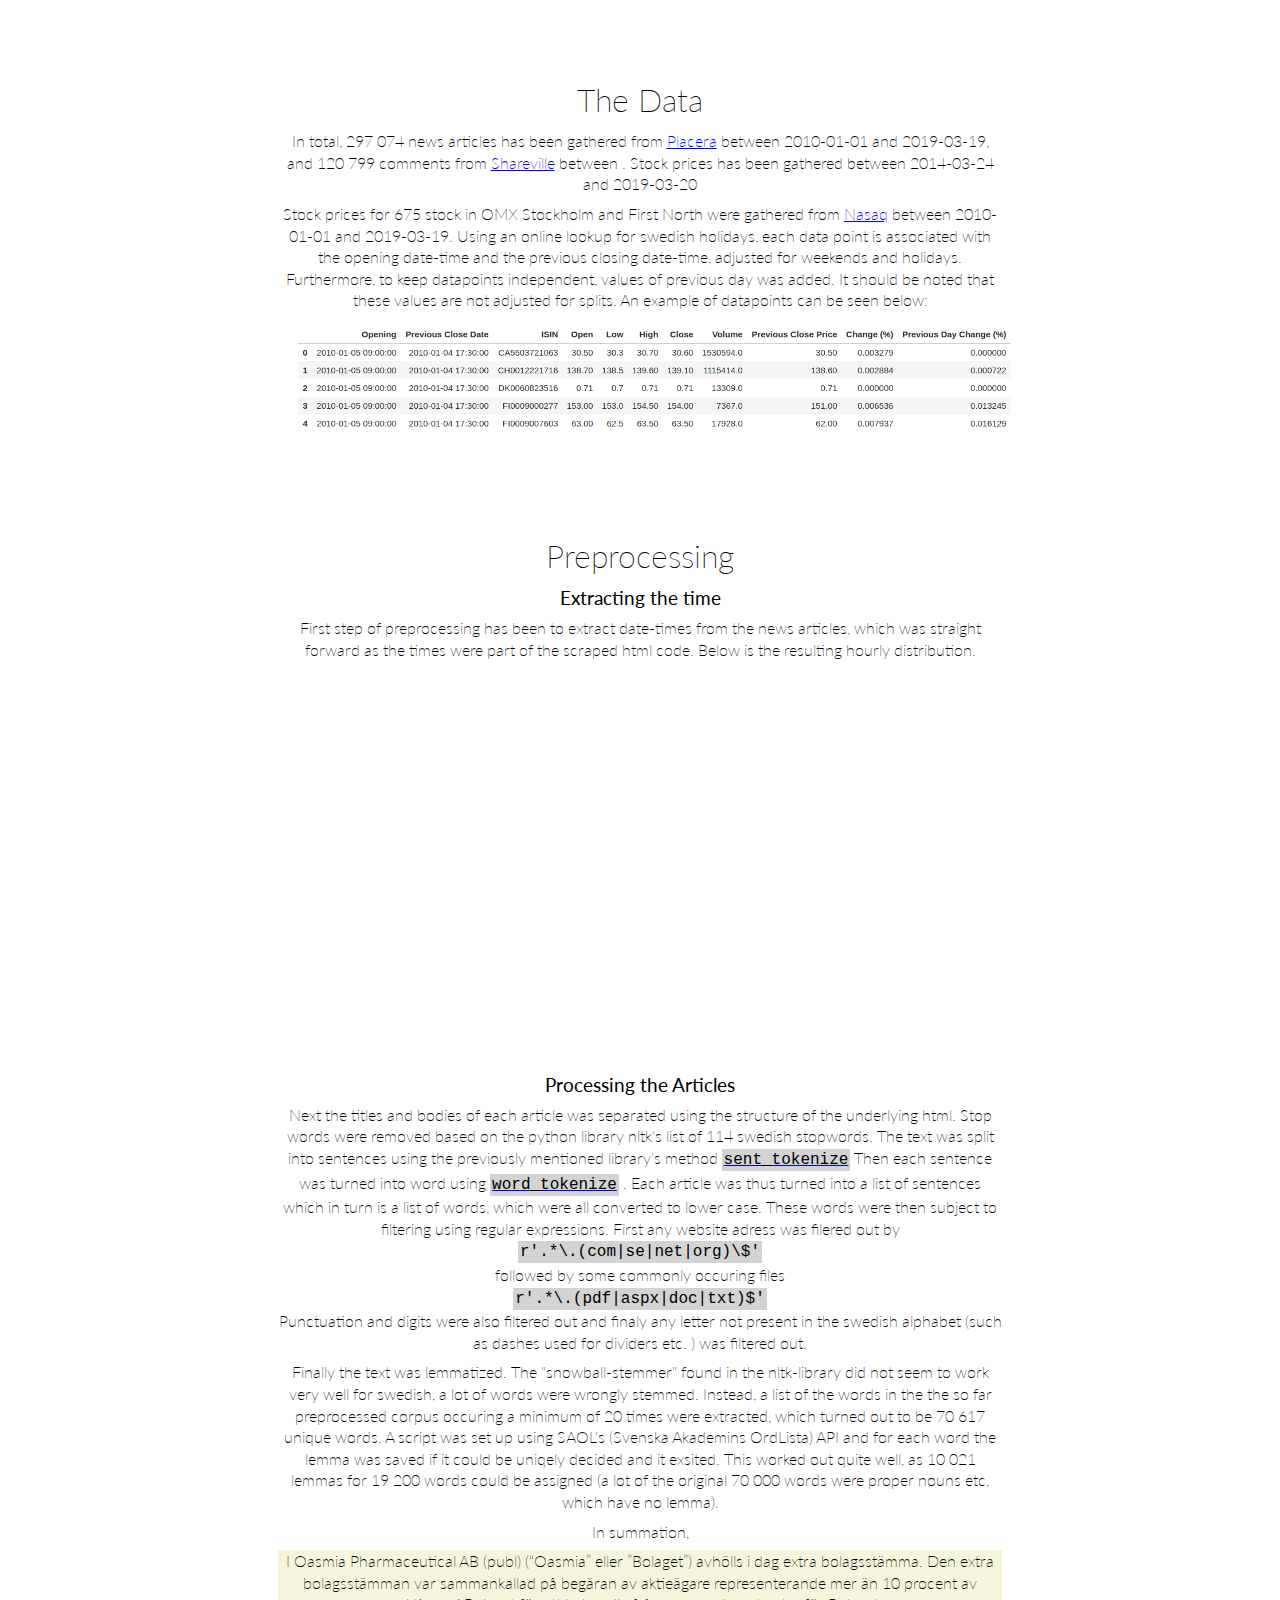
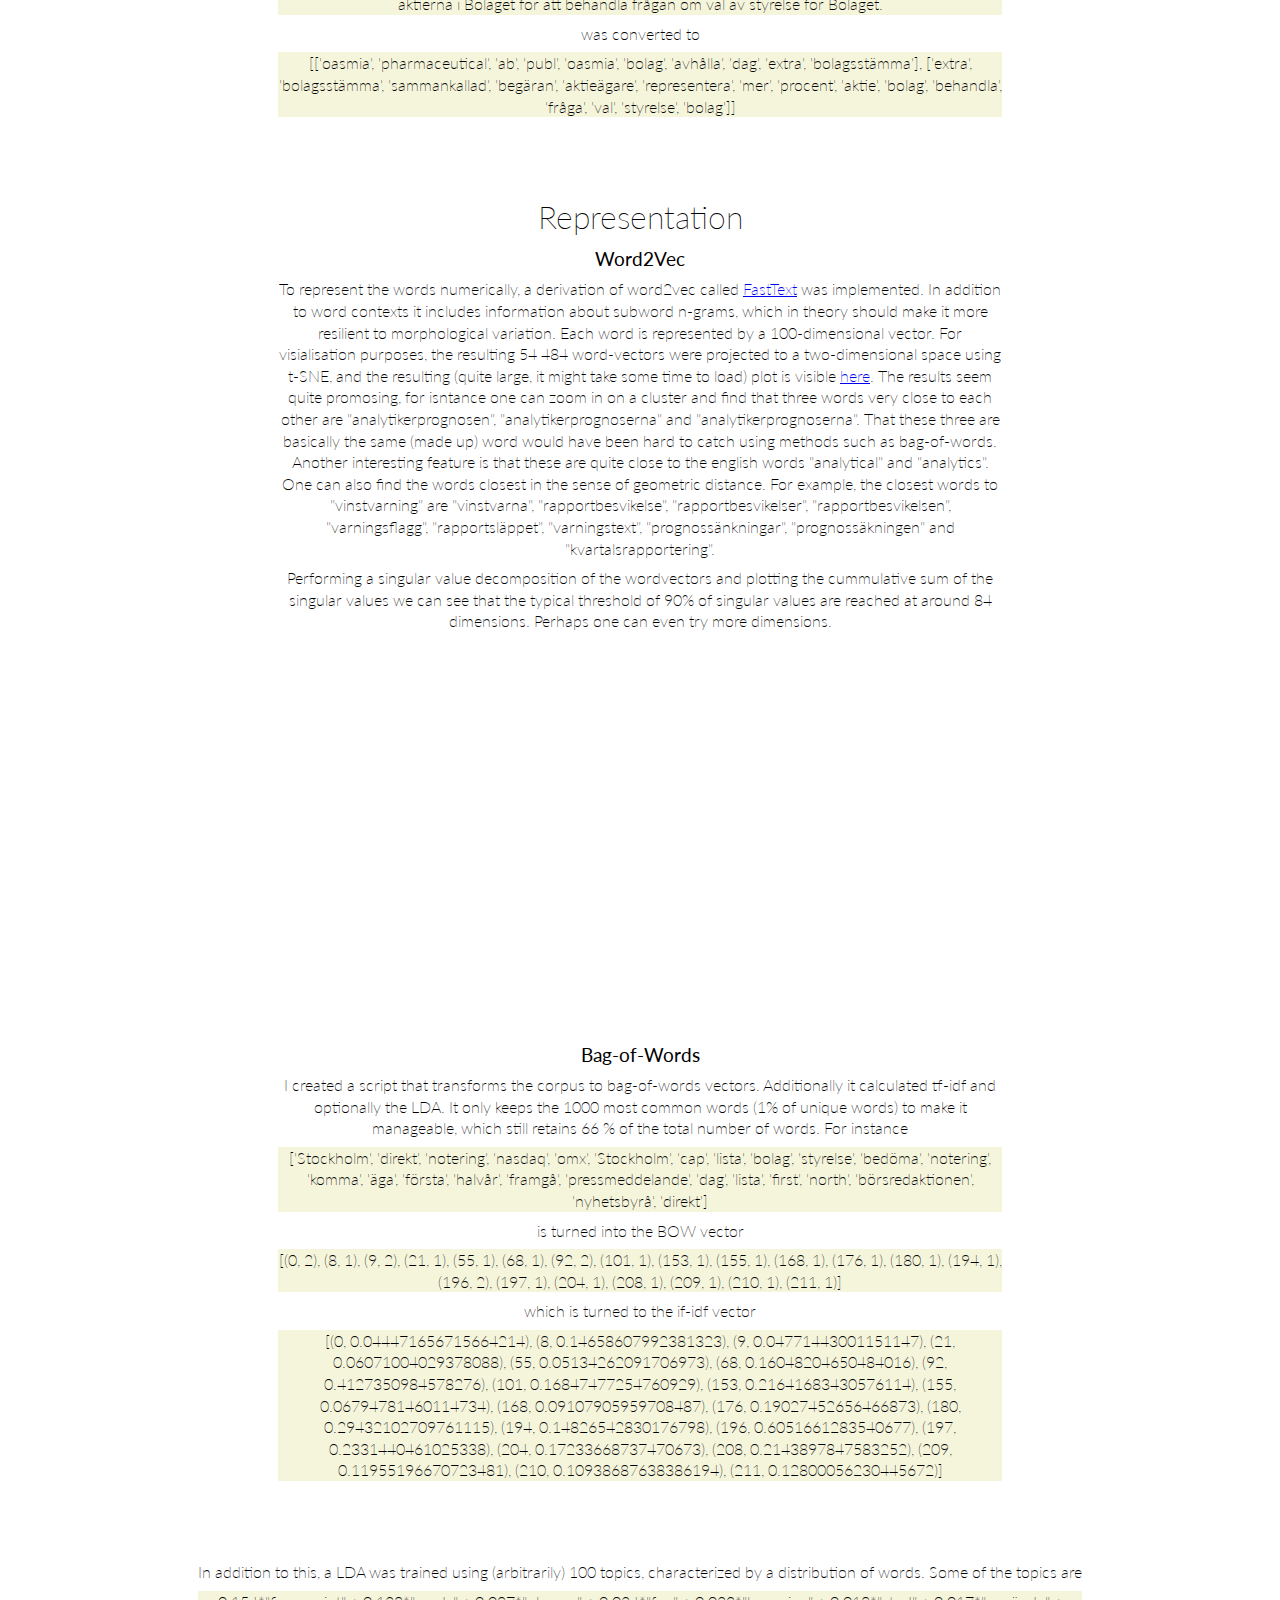
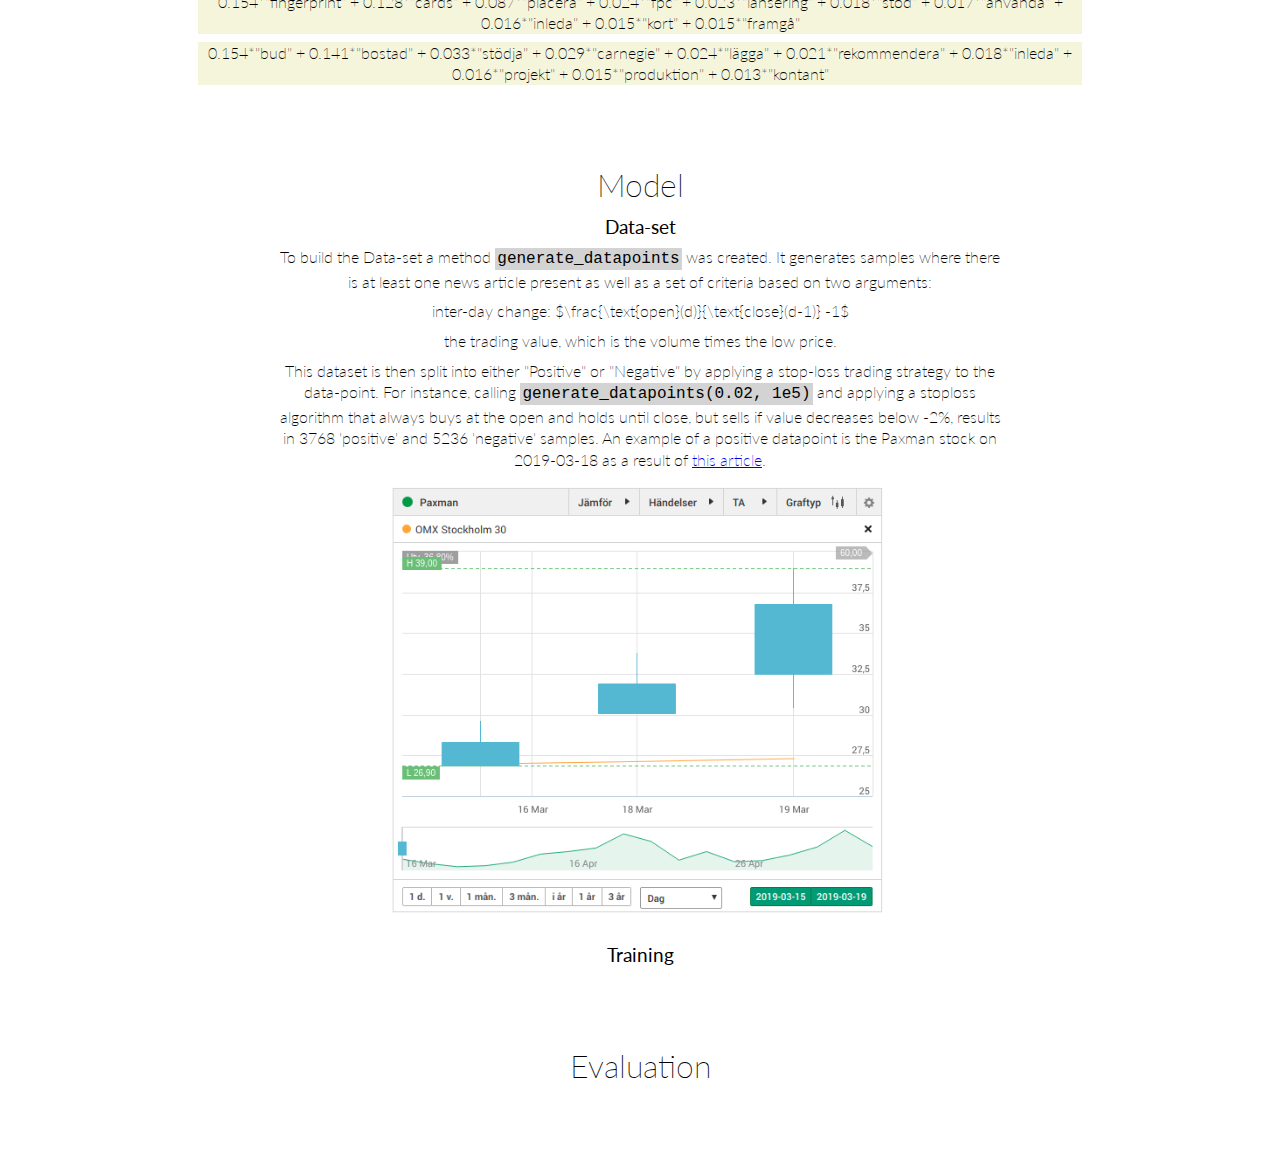
<file: index.html>
<!DOCTYPE html>
<html lang="en">
  <head>
    <meta charset="UTF-8" />
    <meta name="viewport" content="width=device-width, initial-scale=1.0" />
    <meta http-equiv="X-UA-Compatible" content="ie=edge" />
    <link rel="stylesheet" href="presentation.css" />
    <link
      href="https://fonts.googleapis.com/css?family=Lato"
      rel="stylesheet"
    />
    <script type="text/x-mathjax-config">
      MathJax.Hub.Config({tex2jax: {inlineMath: [['$','$'], ['\\(','\\)']]}});
    </script>
    <script type="text/javascript"
      src="https://cdn.mathjax.org/mathjax/latest/MathJax.js?config=TeX-AMS-MML_HTMLorMML">
    </script>
    <title>Presentation</title>
  </head>
  <body>
    <div class="container">
      <section>
        <h1>The Data</h1>
        <p>
          In total, 297 074 news articles has been gathered from
          <a href="https://www.avanza.se/placera/forstasidan.html">Placera</a>
          between 2010-01-01 and 2019-03-19, and 120 799 comments from
          <a href="https://shareville.se/activity/comments">Shareville</a>
          between . Stock prices has been gathered between 2014-03-24 and
          2019-03-20
        </p>
        <p>
          Stock prices for 675 stock in OMX Stockholm and First North were
          gathered from
          <a href="http://www.nasdaqomxnordic.com/shares/historicalprices"
            >Nasaq</a
          >
          between 2010-01-01 and 2019-03-19. Using an online lookup for swedish
          holidays, each data point is associated with the opening date-time and
          the previous closing date-time, adjusted for weekends and holidays.
          Furthermore, to keep datapoints independent, values of previous day
          was added. It should be noted that these values are not adjusted for splits. An example of datapoints can be seen below:
          <img src="table.png" />
        </p>
      </section>

      <section>
        <h1>Preprocessing</h1>
        <h2>Extracting the time</h2>
        <p>
          First step of preprocessing has been to extract date-times from the
          news articles, which was straight forward as the times were part of
          the scraped html code. Below is the resulting hourly distribution.

          <iframe
            width="900"
            height="400"
            frameborder="0"
            scrolling="no"
            src="//plot.ly/~antonstenaxel/53.embed"
          ></iframe>
        </p>

        <h2>Processing the Articles</h2>
        <p>
          Next the titles and bodies of each article was separated using the structure of the underlying html. Stop words
          were removed based on the python library nltk's list of 114 swedish
          stopwords. The text was split into sentences using the previously
          mentioned library's method 
          <a href="https://www.nltk.org/api/nltk.tokenize.html"
            ><span class="code">sent_tokenize</span></a
          > Then each sentence was turned into word using <a href="https://www.nltk.org/api/nltk.tokenize.html"
            ><span class="code">word_tokenize</span></a>
          . Each article was thus turned into a list of sentences which in turn
          is a list of words, which were all converted to lower case. These
          words were then subject to filtering using regular expressions. First
          any website adress was filered out by</br>
          <span class="code">r'.*\.(com|se|net|org)\$'</span></br>
          followed by some commonly occuring files</br>
          <span class="code">r'.*\.(pdf|aspx|doc|txt)$'</span></br>
          Punctuation and digits were also filtered out and finaly any letter not present in the swedish alphabet (such as dashes used for dividers etc. ) was filtered out. 
        </p>
        <p>
          Finally the text was lemmatized. The "snowball-stemmer" found in the nltk-library did not seem to work very well for swedish, a lot of words were wrongly stemmed. Instead, a list of the words in the the so far preprocessed corpus occuring a minimum of 20 times were extracted, which turned out to be 70 617 unique words. A script was set up using SAOL's (Svenska Akademins OrdLista) API and for each word the lemma was saved if it could be uniqely decided and it exsited. This worked out quite well, as 10 021 lemmas for 19 200 words could be assigned (a lot of the original 70 000 words were proper nouns etc, which have no lemma).
        </p>

        <p>In summation,</p> 
          <p class="example">
          I Oasmia Pharmaceutical AB (publ) (“Oasmia” eller ”Bolaget”) avhölls i dag extra bolagsstämma. Den extra bolagsstämman var sammankallad på begäran av aktieägare representerande mer än 10 procent av aktierna i Bolaget för att behandla frågan om val av styrelse för Bolaget.</p>

          <p>was converted to </p>
       <p class="example">
        [['oasmia', 'pharmaceutical', 'ab', 'publ', 'oasmia', 'bolag', 'avhålla', 'dag', 'extra', 'bolagsstämma'], ['extra', 'bolagsstämma', 'sammankallad', 'begäran', 'aktieägare', 'representera', 'mer', 'procent', 'aktie', 'bolag', 'behandla', 'fråga', 'val', 'styrelse', 'bolag']]
      </p>
        

      </section>
      <section>
        <h1>Representation</h1>
        <h2>Word2Vec</h2>
        <p>To represent the words numerically, a derivation of word2vec called <a href="https://arxiv.org/pdf/1607.04606.pdf">FastText</a> was implemented. In addition to word contexts it includes information about subword n-grams, which in theory should make it more resilient to morphological variation. Each word is represented by a 100-dimensional vector. For visialisation purposes, the resulting 54 484 word-vectors were projected to a two-dimensional space using t-SNE, and the resulting (quite large, it might take some time to load) plot is visible <a href="./word2vec.html" target="_blank">here</a>. The results seem quite promosing, for isntance one can zoom in on a cluster and find that three words very close to each other are "analytikerprognosen", "analytikerprognoserna" and "analytikerprognoserna". That these three are basically the same (made up) word would have been hard to catch using methods such as bag-of-words. Another interesting feature is that these are quite close to the english words "analytical" and "analytics". One can also find the words closest in the sense of geometric distance. For example, the closest words to "vinstvarning" are "vinstvarna", "rapportbesvikelse", "rapportbesvikelser", "rapportbesvikelsen", "varningsflagg", "rapportsläppet", "varningstext", "prognossänkningar", "prognossäkningen" and "kvartalsrapportering". </p>

        <p>Performing a singular value decomposition of the wordvectors and plotting the cummulative sum of the singular values we can see that the typical threshold of 90% of singular values are reached at around 84 dimensions. Perhaps one can even try more dimensions. </p>
        <iframe width="800" height="400" frameborder="0" scrolling="no" src="//plot.ly/~antonstenaxel/61.embed"></iframe>

        <h2>Bag-of-Words</h2>
        <p>
        I created a script that transforms the corpus to bag-of-words vectors. Additionally it calculated tf-idf and optionally the LDA. It only keeps the 1000 most common words (1% of unique words) to make it manageable, which still retains 66 % of the total number of words.

        For instance </p>
        <p class="example">['Stockholm',
          'direkt',
          'notering',
          'nasdaq',
          'omx',
          'Stockholm',
          'cap',
          'lista',
          'bolag',
          'styrelse',
          'bedöma',
          'notering',
          'komma',
          'äga',
          'första',
          'halvår',
          'framgå',
          'pressmeddelande',
          'dag',
          'lista',
          'first',
          'north',
          'börsredaktionen',
          'nyhetsbyrå',
          'direkt']</p>
          <p> is turned into the BOW vector</p>
          <p class="example">[(0, 2),
            (8, 1),
            (9, 2),
            (21, 1),
            (55, 1),
            (68, 1),
            (92, 2),
            (101, 1),
            (153, 1),
            (155, 1),
            (168, 1),
            (176, 1),
            (180, 1),
            (194, 1),
            (196, 2),
            (197, 1),
            (204, 1),
            (208, 1),
            (209, 1),
            (210, 1),
            (211, 1)]</p>
            <p>which is turned to the if-idf vector </p>
            <p class="example">[(0, 0.044471656715664214),
              (8, 0.14658607992381323),
              (9, 0.04771443001151147),
              (21, 0.06071004029378088),
              (55, 0.05134262091706973),
              (68, 0.16048204650484016),
              (92, 0.4127350984578276),
              (101, 0.16847477254760929),
              (153, 0.21641683430576114),
              (155, 0.06794781460114734),
              (168, 0.09107905959708487),
              (176, 0.19027452656466873),
              (180, 0.29432102709761115),
              (194, 0.14826542830176798),
              (196, 0.6051661283540677),
              (197, 0.2331440461025338),
              (204, 0.17233668737470673),
              (208, 0.2143897847583252),
              (209, 0.11955196670723481),
              (210, 0.10938687638386194),
              (211, 0.12800056230445672)]</p>
      </section>
      <p>In addition to this, a LDA was trained using (arbitrarily) 100 topics, characterized by a distribution of words. Some of the topics are </p>
      <p class="example">0.154*"fingerprint" + 0.128*"cards" + 0.087*"placera" + 0.024*"fpc" + 0.023*"lansering" + 0.018*"stod" + 0.017*"använda" + 0.016*"inleda" + 0.015*"kort" + 0.015*"framgå"</p>
      <p class="example">0.154*"bud" + 0.141*"bostad" + 0.033*"stödja" + 0.029*"carnegie" + 0.024*"lägga" + 0.021*"rekommendera" + 0.018*"inleda" + 0.016*"projekt" + 0.015*"produktion" + 0.013*"kontant"</p>
      <section>
        <h1>Model</h1>
        <h2>Data-set</h2>
        <p>
          To build the Data-set a method <span class="code">generate_datapoints</span> was created. It generates samples where there is at least one news article present as well as a set of criteria based on two arguments:</p>
          <ul>
            <li>inter-day change:   $\frac{\text{open}(d)}{\text{close}(d-1)} -1$</li>
            <li>the trading value, which is the volume times the low price.</li>
          </ul>  
          <p> 
        This dataset is then split into either "Positive" or "Negative" by applying a stop-loss trading strategy to the data-point.
  
        For instance, calling <span class="code">generate_datapoints(0.02, 1e5)</span> and applying a stoploss algorithm that always buys at the open and holds until close, but sells if value decreases below -2%,  results in 3768 'positive' and 5236 'negative' samples. An example of a positive datapoint is the Paxman stock on 2019-03-18 as a result of <a href="https://avanza.se/placera/pressmeddelanden/2019/03/17/paxman-ab-publ-paxman-meddelar-att-nccns-riktlinjer-nu-rekommenderar-skalpkylning-som-en-kategori-2a-behandling-for-patienter-med-brostcancer.html"> this article</a>.
      <img id="paxman" src="ex.png" alt=""></p>


      <h2>Training</h2>
      </section>
      <section><h1>Evaluation</h1>
      </section>
    </div>
  </body>
</html>
</file>
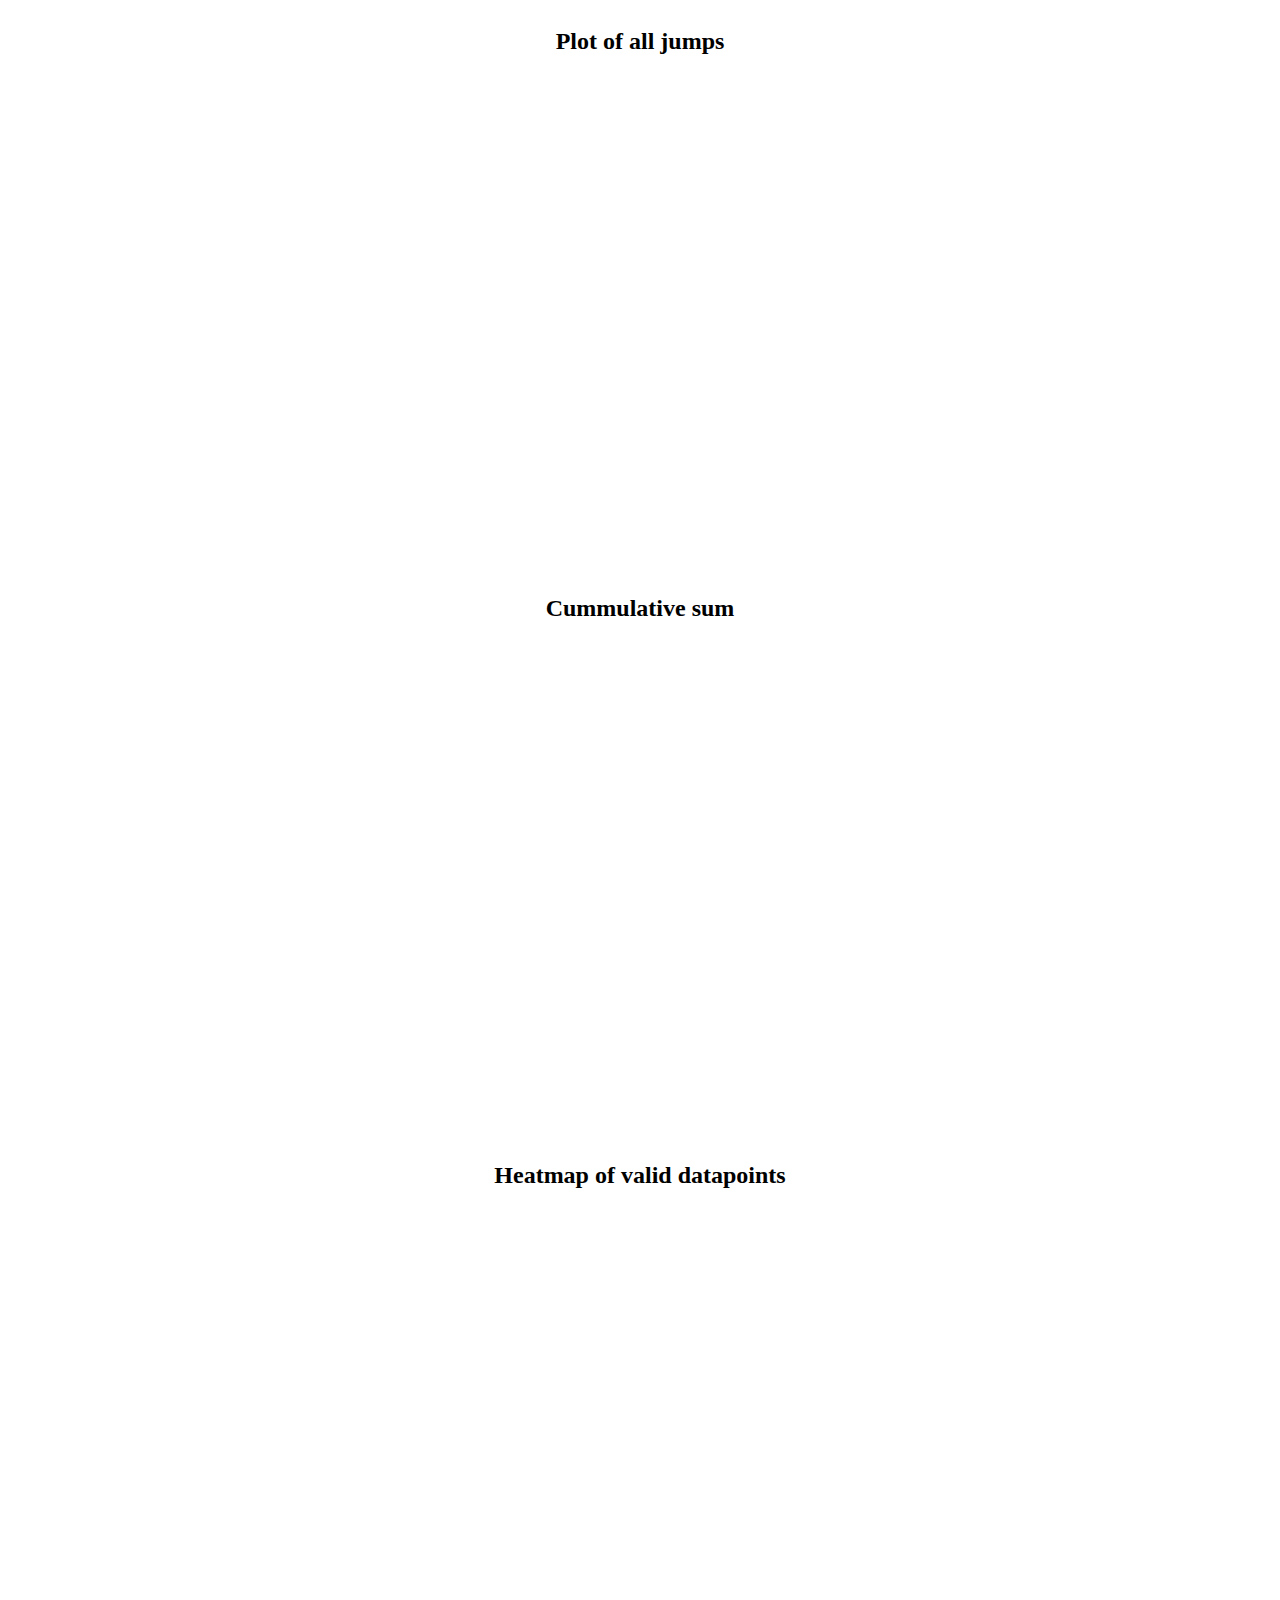
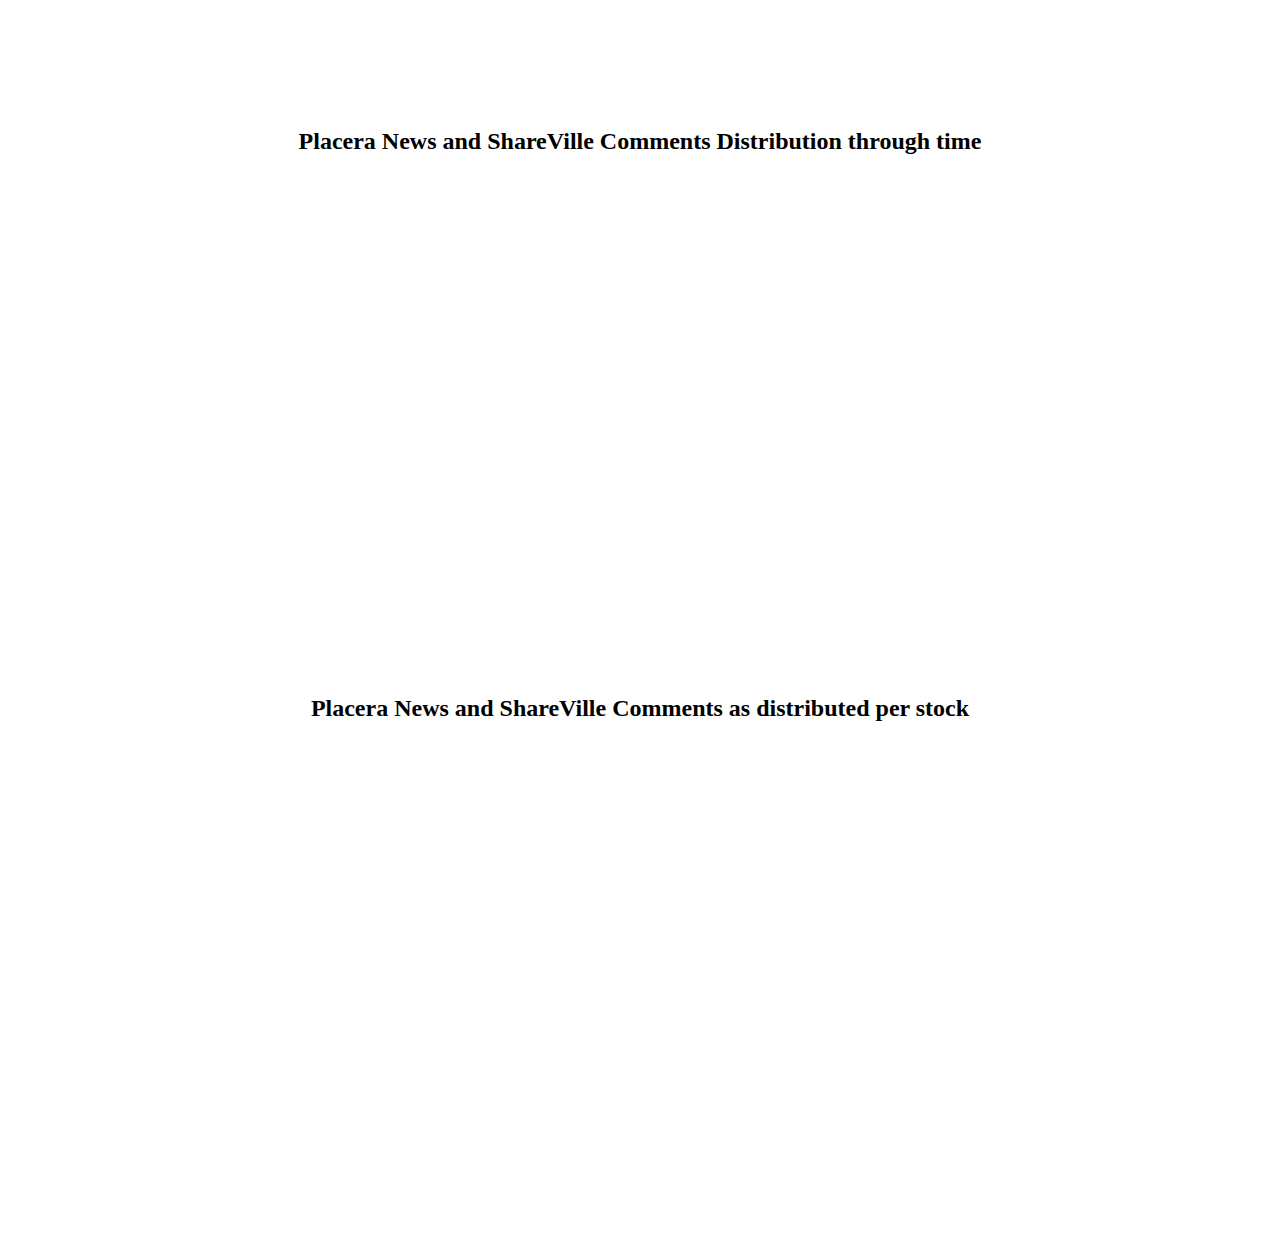
<file: Data_Exploration.html>
<!DOCTYPE html>
<html lang="en">
  <head>
    <meta charset="UTF-8" />
    <meta name="viewport" content="width=device-width, initial-scaleh2.0" />
    <meta http-equiv="X-UA-Compatible" content="ie=edge" />
    <link
      href="https://stackpath.bootstrapcdn.com/bootstrap/4.3h2/css/bootstrap.min.css"
      rel="stylesheet"
      integrity="sha384-ggOyR0iXCbMQv3Xipma34MD+dHh2fQ784/j6cY/iJTQUOhcWr7x9JvoRxT2MZh2T"
      crossorigin="anonymous"
    />
    <link rel="stylesheet" href="style.css" />

    <title>Document</title>
  </head>
  <body>
    <div class="container">
      <div class="section">
        <h2>Plot of all jumps</h2>
        <iframe
          width="600"
          height="500"
          frameborder="0"
          scrolling="no"
          src="//plot.ly/~antonstenaxel/2.embed"
        ></iframe>
      </div>
      <div class="section">
        <h2>Cummulative sum</h2>
        <iframe
          width="600"
          height="500"
          frameborder="0"
          scrolling="no"
          src="//plot.ly/~antonstenaxel/4.embed"
        ></iframe>
      </div>
      <div class="section">
        <h2>Heatmap of valid datapoints</h2>
        <iframe
          width="600"
          height="500"
          frameborder="0"
          scrolling="no"
          src="//plot.ly/~antonstenaxel/10.embed"
        ></iframe>
      </div>
      <div class="section">
        <h2>Placera News and ShareVille Comments Distribution through time</h2>
        <iframe
          width="600"
          height="500"
          frameborder="0"
          scrolling="no"
          src="//plot.ly/~antonstenaxel/6.embed"
        ></iframe>
      </div>
      <div class="section">
        <h2>Placera News and ShareVille Comments as distributed per stock</h2>
        <iframe
          width="600"
          height="500"
          frameborder="0"
          scrolling="no"
          src="//plot.ly/~antonstenaxel/8.embed"
        ></iframe>
      </div>
    </div>
  </body>
</html>
</file>
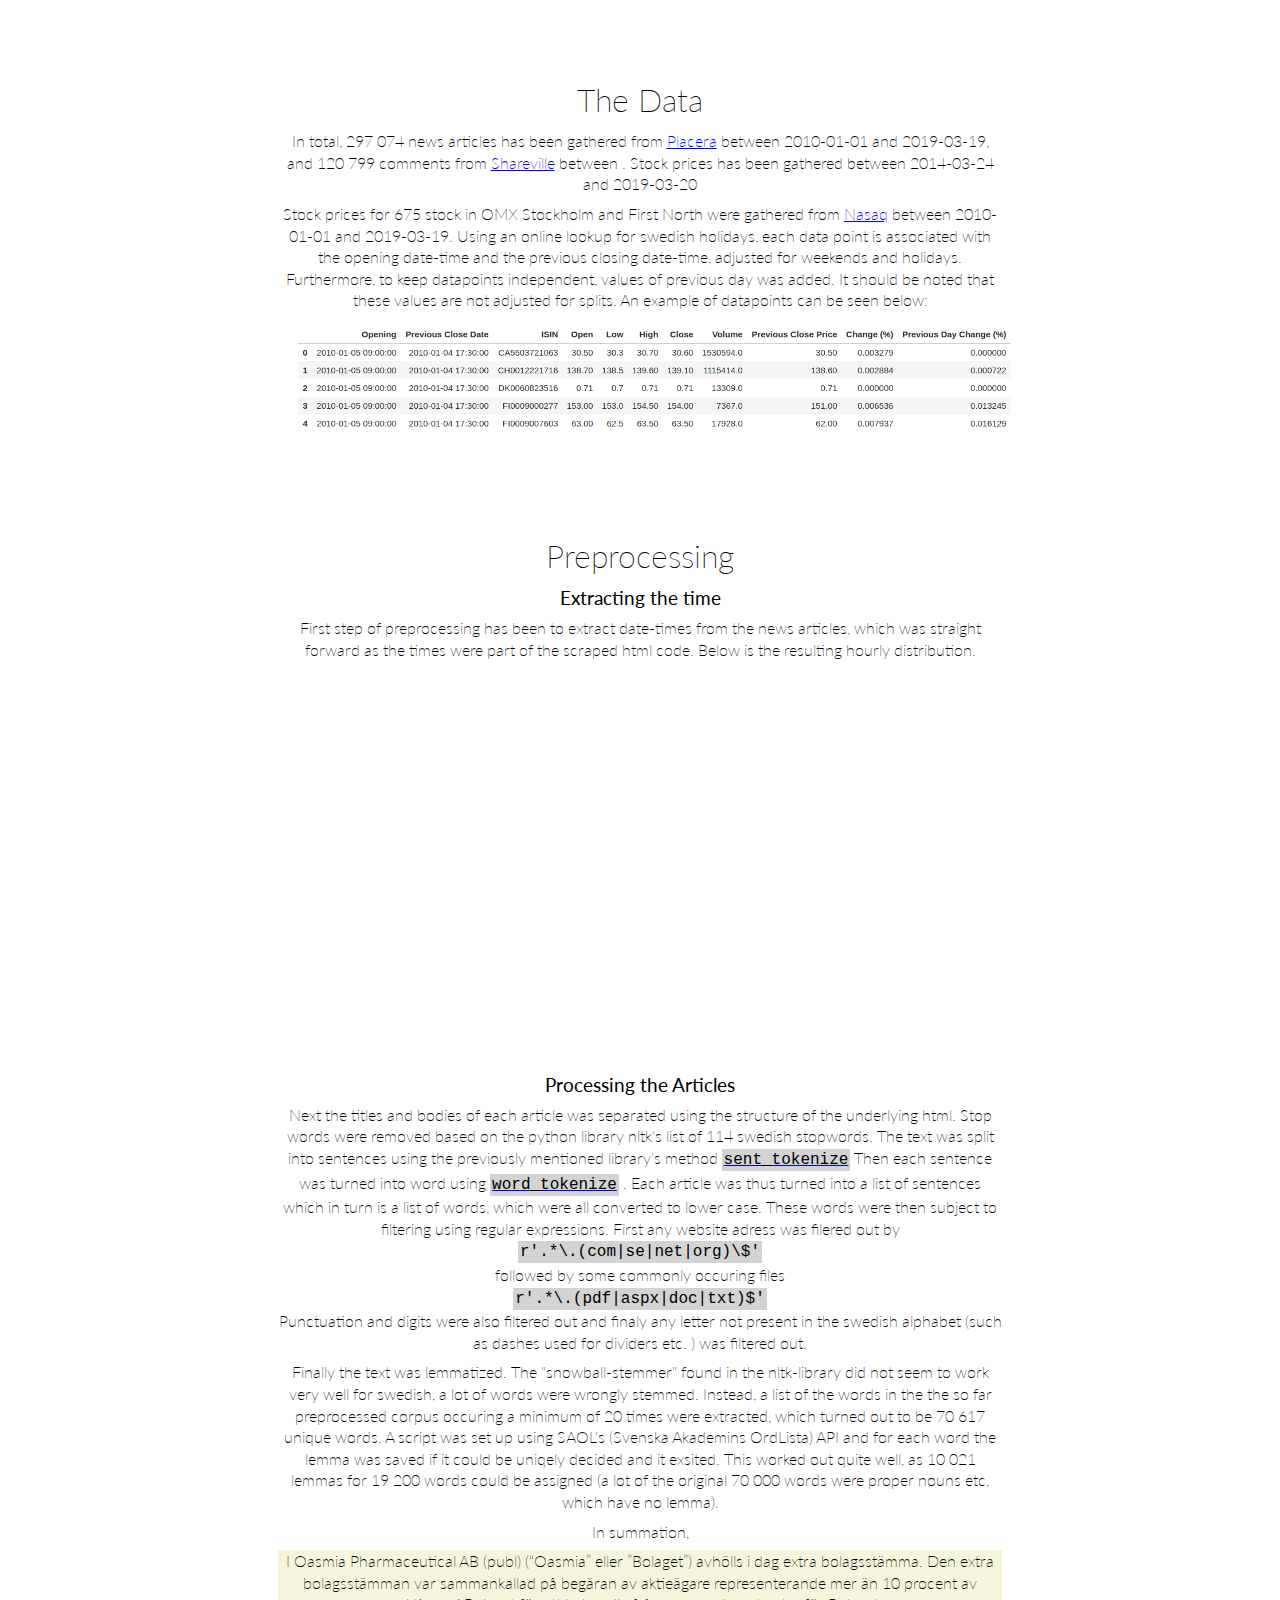
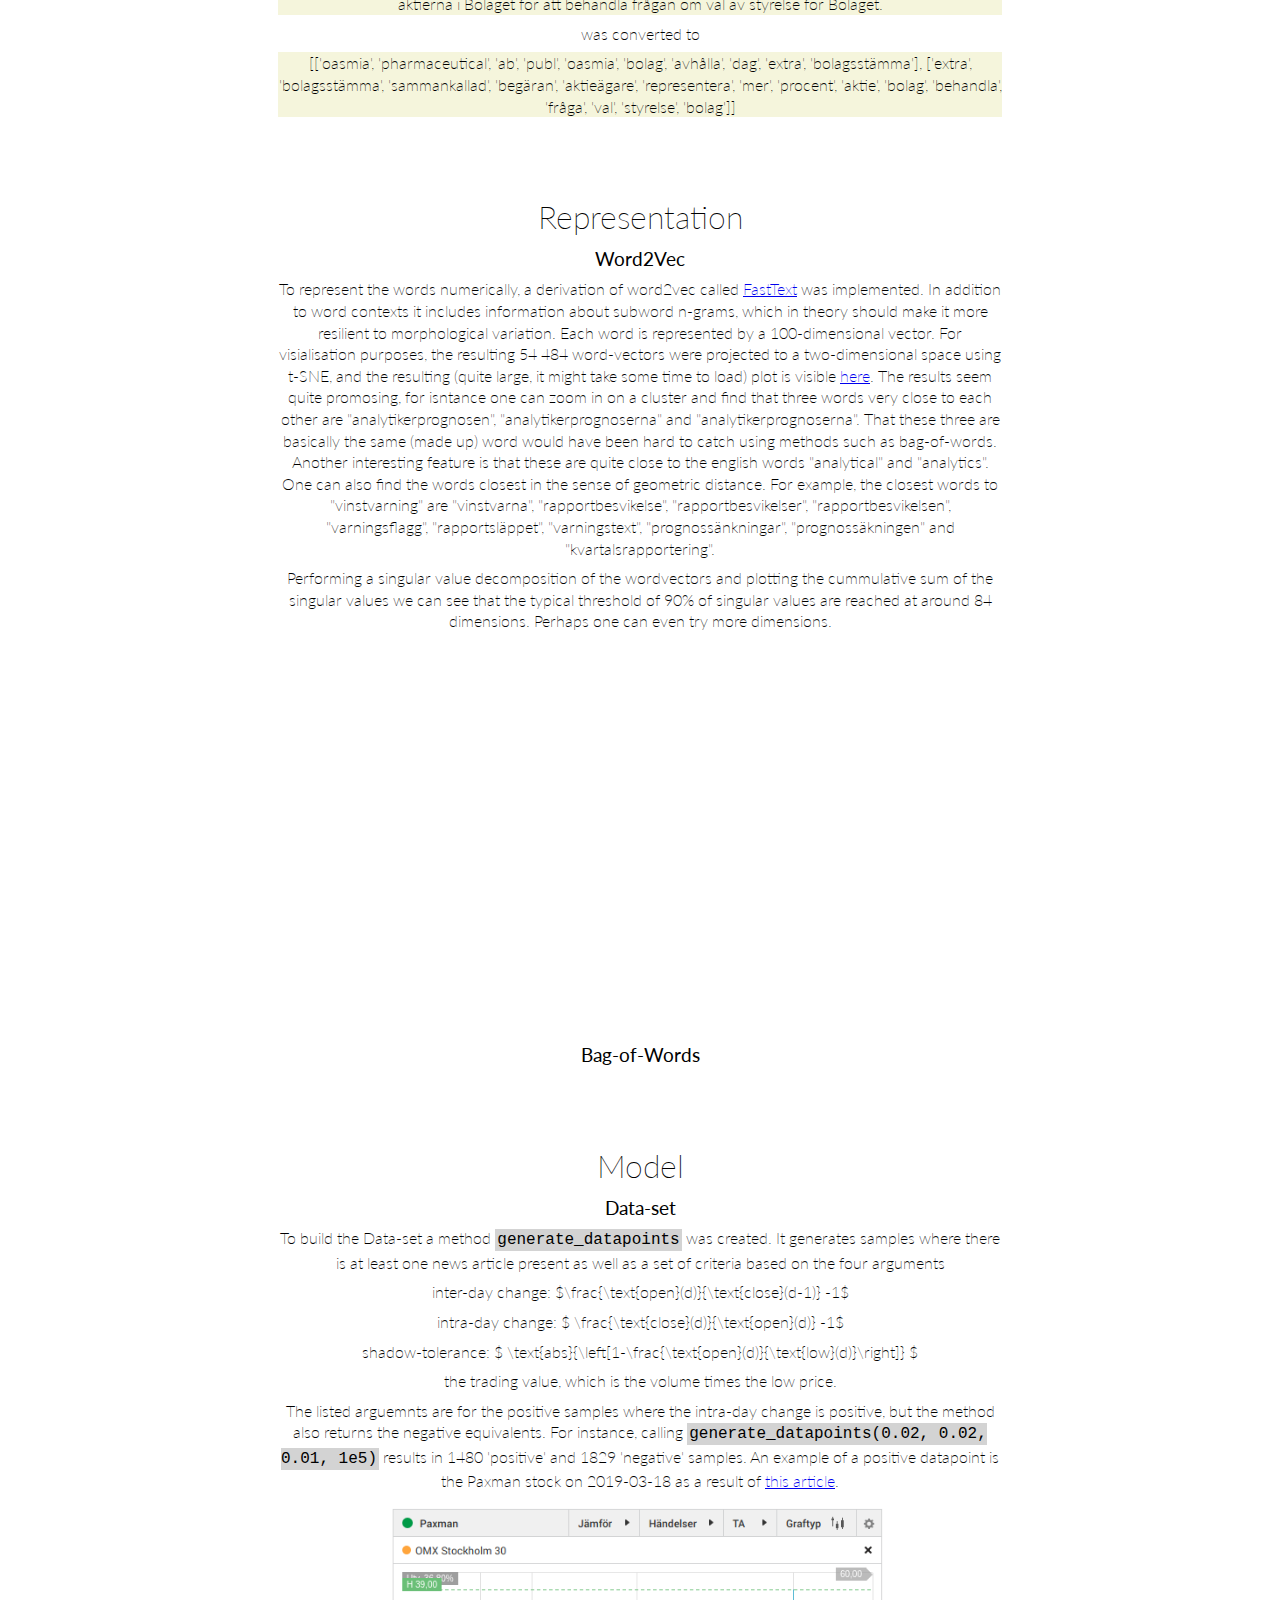
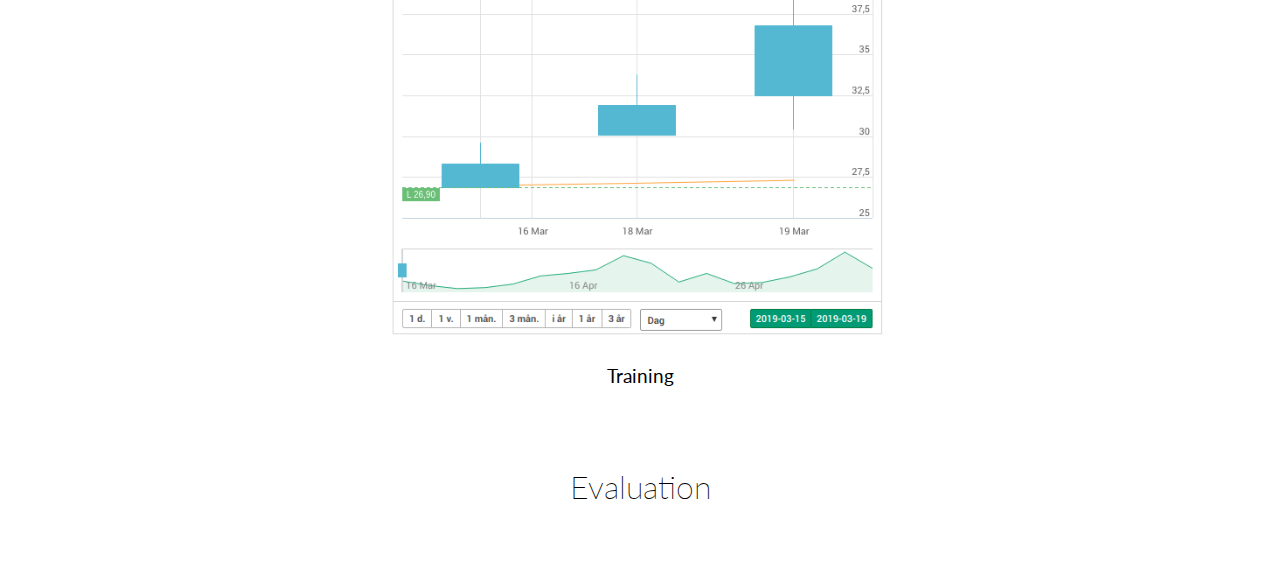
<file: presentation.html>
<!DOCTYPE html>
<html lang="en">
  <head>
    <meta charset="UTF-8" />
    <meta name="viewport" content="width=device-width, initial-scale=1.0" />
    <meta http-equiv="X-UA-Compatible" content="ie=edge" />
    <link rel="stylesheet" href="presentation.css" />
    <link
      href="https://fonts.googleapis.com/css?family=Lato"
      rel="stylesheet"
    />
    <script type="text/x-mathjax-config">
      MathJax.Hub.Config({tex2jax: {inlineMath: [['$','$'], ['\\(','\\)']]}});
    </script>
    <script type="text/javascript"
      src="http://cdn.mathjax.org/mathjax/latest/MathJax.js?config=TeX-AMS-MML_HTMLorMML">
    </script>
    <title>Presentation</title>
  </head>
  <body>
    <div class="container">
      <section>
        <h1>The Data</h1>
        <p>
          In total, 297 074 news articles has been gathered from
          <a href="https://www.avanza.se/placera/forstasidan.html">Placera</a>
          between 2010-01-01 and 2019-03-19, and 120 799 comments from
          <a href="https://shareville.se/activity/comments">Shareville</a>
          between . Stock prices has been gathered between 2014-03-24 and
          2019-03-20
        </p>
        <p>
          Stock prices for 675 stock in OMX Stockholm and First North were
          gathered from
          <a href="http://www.nasdaqomxnordic.com/shares/historicalprices"
            >Nasaq</a
          >
          between 2010-01-01 and 2019-03-19. Using an online lookup for swedish
          holidays, each data point is associated with the opening date-time and
          the previous closing date-time, adjusted for weekends and holidays.
          Furthermore, to keep datapoints independent, values of previous day
          was added. It should be noted that these values are not adjusted for splits. An example of datapoints can be seen below:
          <img src="table.png" />
        </p>
      </section>

      <section>
        <h1>Preprocessing</h1>
        <h2>Extracting the time</h2>
        <p>
          First step of preprocessing has been to extract date-times from the
          news articles, which was straight forward as the times were part of
          the scraped html code. Below is the resulting hourly distribution.

          <iframe
            width="900"
            height="400"
            frameborder="0"
            scrolling="no"
            src="//plot.ly/~antonstenaxel/53.embed"
          ></iframe>
        </p>

        <h2>Processing the Articles</h2>
        <p>
          Next the titles and bodies of each article was separated using the structure of the underlying html. Stop words
          were removed based on the python library nltk's list of 114 swedish
          stopwords. The text was split into sentences using the previously
          mentioned library's method 
          <a href="https://www.nltk.org/api/nltk.tokenize.html"
            ><span class="code">sent_tokenize</span></a
          > Then each sentence was turned into word using <a href="https://www.nltk.org/api/nltk.tokenize.html"
            ><span class="code">word_tokenize</span></a>
          . Each article was thus turned into a list of sentences which in turn
          is a list of words, which were all converted to lower case. These
          words were then subject to filtering using regular expressions. First
          any website adress was filered out by</br>
          <span class="code">r'.*\.(com|se|net|org)\$'</span></br>
          followed by some commonly occuring files</br>
          <span class="code">r'.*\.(pdf|aspx|doc|txt)$'</span></br>
          Punctuation and digits were also filtered out and finaly any letter not present in the swedish alphabet (such as dashes used for dividers etc. ) was filtered out. 
        </p>
        <p>
          Finally the text was lemmatized. The "snowball-stemmer" found in the nltk-library did not seem to work very well for swedish, a lot of words were wrongly stemmed. Instead, a list of the words in the the so far preprocessed corpus occuring a minimum of 20 times were extracted, which turned out to be 70 617 unique words. A script was set up using SAOL's (Svenska Akademins OrdLista) API and for each word the lemma was saved if it could be uniqely decided and it exsited. This worked out quite well, as 10 021 lemmas for 19 200 words could be assigned (a lot of the original 70 000 words were proper nouns etc, which have no lemma).
        </p>

        <p>In summation,</p> 
          <p class="example">
          I Oasmia Pharmaceutical AB (publ) (“Oasmia” eller ”Bolaget”) avhölls i dag extra bolagsstämma. Den extra bolagsstämman var sammankallad på begäran av aktieägare representerande mer än 10 procent av aktierna i Bolaget för att behandla frågan om val av styrelse för Bolaget.</p>

          <p>was converted to </p>
       <p class="example">
        [['oasmia', 'pharmaceutical', 'ab', 'publ', 'oasmia', 'bolag', 'avhålla', 'dag', 'extra', 'bolagsstämma'], ['extra', 'bolagsstämma', 'sammankallad', 'begäran', 'aktieägare', 'representera', 'mer', 'procent', 'aktie', 'bolag', 'behandla', 'fråga', 'val', 'styrelse', 'bolag']]
      </p>
        

      </section>
      <section>
        <h1>Representation</h1>
        <h2>Word2Vec</h2>
        <p>To represent the words numerically, a derivation of word2vec called <a href="https://arxiv.org/pdf/1607.04606.pdf">FastText</a> was implemented. In addition to word contexts it includes information about subword n-grams, which in theory should make it more resilient to morphological variation. Each word is represented by a 100-dimensional vector. For visialisation purposes, the resulting 54 484 word-vectors were projected to a two-dimensional space using t-SNE, and the resulting (quite large, it might take some time to load) plot is visible <a href="./word2vec.html" target="_blank">here</a>. The results seem quite promosing, for isntance one can zoom in on a cluster and find that three words very close to each other are "analytikerprognosen", "analytikerprognoserna" and "analytikerprognoserna". That these three are basically the same (made up) word would have been hard to catch using methods such as bag-of-words. Another interesting feature is that these are quite close to the english words "analytical" and "analytics". One can also find the words closest in the sense of geometric distance. For example, the closest words to "vinstvarning" are "vinstvarna", "rapportbesvikelse", "rapportbesvikelser", "rapportbesvikelsen", "varningsflagg", "rapportsläppet", "varningstext", "prognossänkningar", "prognossäkningen" and "kvartalsrapportering". </p>

        <p>Performing a singular value decomposition of the wordvectors and plotting the cummulative sum of the singular values we can see that the typical threshold of 90% of singular values are reached at around 84 dimensions. Perhaps one can even try more dimensions. </p>
        <iframe width="800" height="400" frameborder="0" scrolling="no" src="//plot.ly/~antonstenaxel/61.embed"></iframe>

        <h2>Bag-of-Words</h2>
      </section>
      <section>
        <h1>Model</h1>
        <h2>Data-set</h2>
        <p>
          To build the Data-set a method <span class="code">generate_datapoints</span> was created. It generates samples where there is at least one news article present as well as a set of criteria based on the four arguments</p>
          <ul>
            <li>inter-day change:   $\frac{\text{open}(d)}{\text{close}(d-1)} -1$</li>
            <li>intra-day change:   $ \frac{\text{close}(d)}{\text{open}(d)} -1$</li>
            <li>shadow-tolerance:   $ \text{abs}{\left[1-\frac{\text{open}(d)}{\text{low}(d)}\right]} $</li>
            <li>the trading value, which is the volume times the low price.</li>
          </ul>  
          <p> 
        The listed arguemnts are for the positive samples where the intra-day change is positive, but the method also returns the negative equivalents. 
  
        For instance, calling <span class="code">generate_datapoints(0.02, 0.02, 0.01, 1e5)</span> results in 1480 'positive' and 1829 'negative' samples. An example of a positive datapoint is the Paxman stock on 2019-03-18 as a result of <a href="https://avanza.se/placera/pressmeddelanden/2019/03/17/paxman-ab-publ-paxman-meddelar-att-nccns-riktlinjer-nu-rekommenderar-skalpkylning-som-en-kategori-2a-behandling-for-patienter-med-brostcancer.html"> this article</a>.
      <img id="paxman" src="ex.png" alt=""></p>


      <h2>Training</h2>
      </section>
      <section><h1>Evaluation</h1></section>
    </div>
  </body>
</html>
</file>
<file: presentation.css>
* {
  margin: 0;
  padding: 0;
  box-sizing: border-box;
}

body {
  font-family: 'Lato', sans-serif;
  display: flex;
  justify-content: center;
}
.container {
  text-align: center;
  max-width: 900px;
}

h1 {
  font-size: 2rem;
  font-weight: 200;
  margin: 0.7rem;
}

h2 {
  font-size: 1.2rem;
  font-weight: 400;
}
p {
  line-height: 1.35rem;
  font-weight: 200;
  margin: 0.5rem;
}

section {
  margin: 5rem;
}
li {
  line-height: 1.35rem;
  font-weight: 200;
  margin: 0.5rem;
}
ul {
  list-style: none;
}
img {
  margin: 1rem;
  width: 100%;
}
.code {
  padding: 2px;
  background-color: lightgray;
  text-decoration: none;
  color: black;
  font-family: 'Courier New', Courier, monospace;
}

.example {
  background-color: beige;
}

#paxman {
  width: 500px;
}
</file>
<file: style.css>
.section {
  display: flex;
  align-items: center;
  flex-direction: column;
}
</file>
